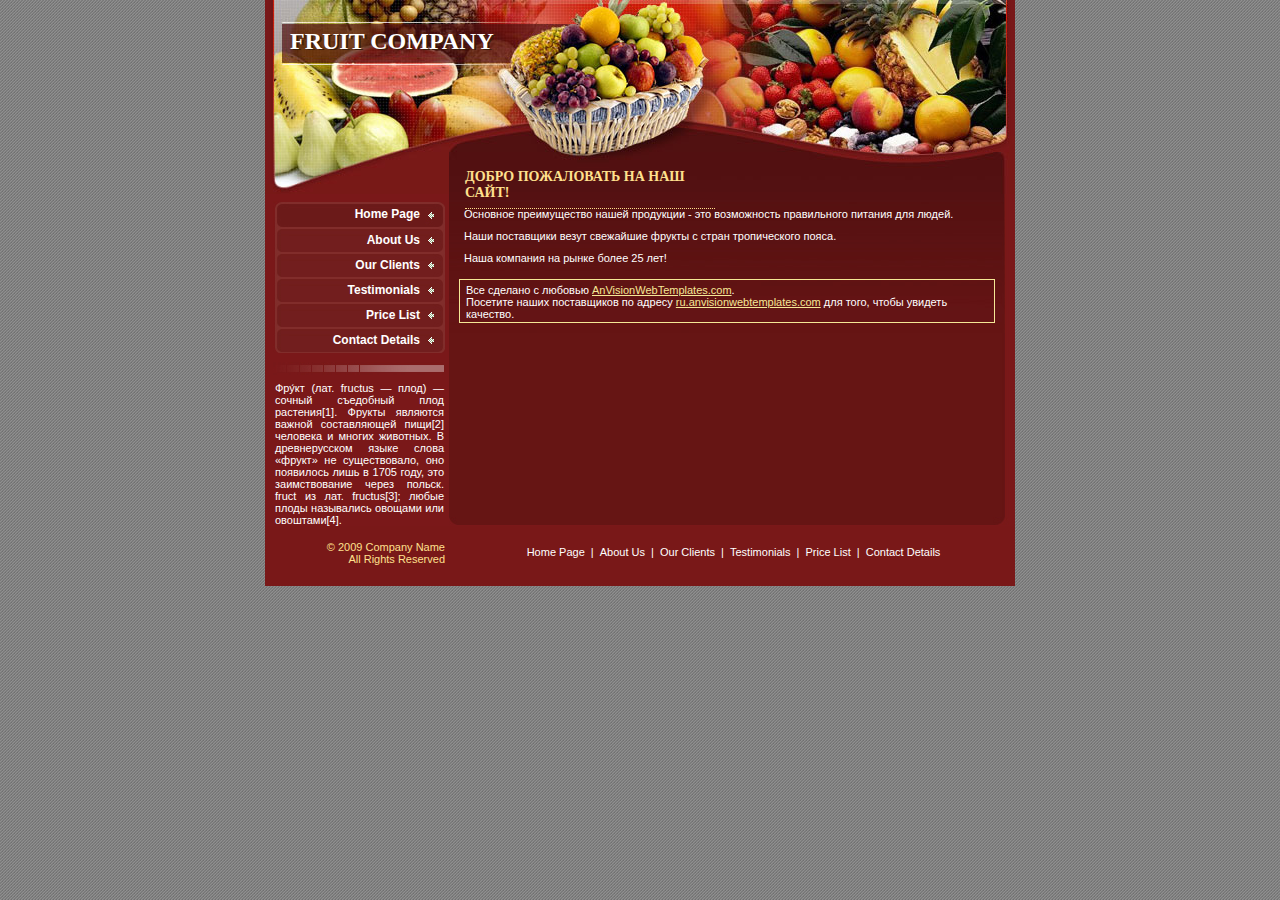
<file: index.html>
<!DOCTYPE HTML PUBLIC "-//W3C//DTD HTML 4.01 Transitional//EN" "http://www.w3.org/TR/html4/loose.dtd">
<html>
<head>
	<meta http-equiv="Content-Type" content="text/html; charset=utf-8">
	<title>Fruit company</title>
	<meta name="description" content="Fruit company">
	<meta name="keywords" content="business, website">
	<link rel="stylesheet" type="text/css" href="css/reset.css">
	<link rel="stylesheet" type="text/css" href="css/layout.css">
	<link rel="stylesheet" type="text/css" href="css/style.css">
</head>
<body>

<div id="wrap">

	<div id="header">
		<div class="hf">Fruit company</div>
		<div class="hb">Fruit company</div>
		<h1 class="hborder">Добро пожаловать на наш сайт!</h1>
	</div>
	
	<div class="w1">
		<div class="w2">

	<div id="content">
		<script type="text/javascript"><!--
google_ad_client = "pub-0500162490295296";
google_ad_width = 468;
google_ad_height = 60;
google_ad_format = "468x60_as";
google_ad_type = "text";
//2006-11-21: Web templates - LAYOUTS
google_ad_channel = "0286771451";
google_color_border = "f5e896";
google_color_bg = "661414";
google_color_link = "f5e896";
google_color_text = "FFFFFF";
google_color_url = "f5e896";
//--></script>
			<script type="text/javascript" src="http://pagead2.googlesyndication.com/pagead/show_ads.js"></script>
		<p>Основное преимущество нашей продукции - это возможность правильного питания для людей.</p>
		<p>Наши поставщики везут свежайшие фрукты с стран тропического пояса.</p>
		<p>Наша компания на рынке более 25 лет!</p>


<div style="border:#f5e896 solid 1px;padding:4px 6px 2px 6px">Все сделано с любовью <a href="http://ru.anvisionwebtemplates.com">AnVisionWebTemplates.com</a>.<br> 
  Посетите наших поставщиков по адресу <a href="http://ru.anvisionwebtemplates.com">ru.anvisionwebtemplates.com</a> для того, чтобы увидеть качество.
</div> 

	</div>

	<div id="sidebar">
		<ul>
			<li class="first"><a href="Home Page.html">Home Page</a></li>
			<li><a href="About Us.html">About Us</a></li>
			<li><a href="Our Clients.html">Our Clients</a></li>
			<li><a href="Testimonials.html">Testimonials</a></li>
			<li><a href="Price List.html">Price List</a></li>
			<li class="last"><a href="Contact Details.html">Contact Details</a></li>
		</ul>
		<div>Фру́кт (лат. fructus — плод) — сочный съедобный плод растения[1]. Фрукты являются важной составляющей пищи[2] человека и многих животных.
			В древнерусском языке слова «фрукт» не существовало, оно появилось лишь в 1705 году, это заимствование через польск. fruct из лат. fructus[3]; любые плоды назывались овощами или овоштами[4].</div>
	</div>
	
		</div>	
	</div>

<div id="footer">
	<div class="copy">&copy; 2009 Company Name<br>All Rights Reserved</div>
	<div class="bmenu">
		<a href="Home Page.html">Home Page</a> | <a href="About Us.html">About Us</a> |
		<a href="Our Clients.html">Our Clients</a> | <a href="Testimonials.html">Testimonials</a> |
		<a href="Price List.html">Price List</a> | <a href="Contact Details.html">Contact Details</a>
	</div>
</div>

</div>
<div style="position:absolute;left:-3072px;top:0"><a href="http://anvision.ru">Создание сайтов Екатеринбург</a><a href="http://ru.anvisionwebtemplates.com">Шаблоны сайтов</a><a href="http://pricetag.ru">Поиск товаров - справочник цен, каталог магазинов, прайс-листы</a><a href="http://ru.anvisionwebtemplates.com/education-templates.html">Бесплатные шаблоны дизайна образовательных сайтов</a></div> 
</body>
</html>
</file>
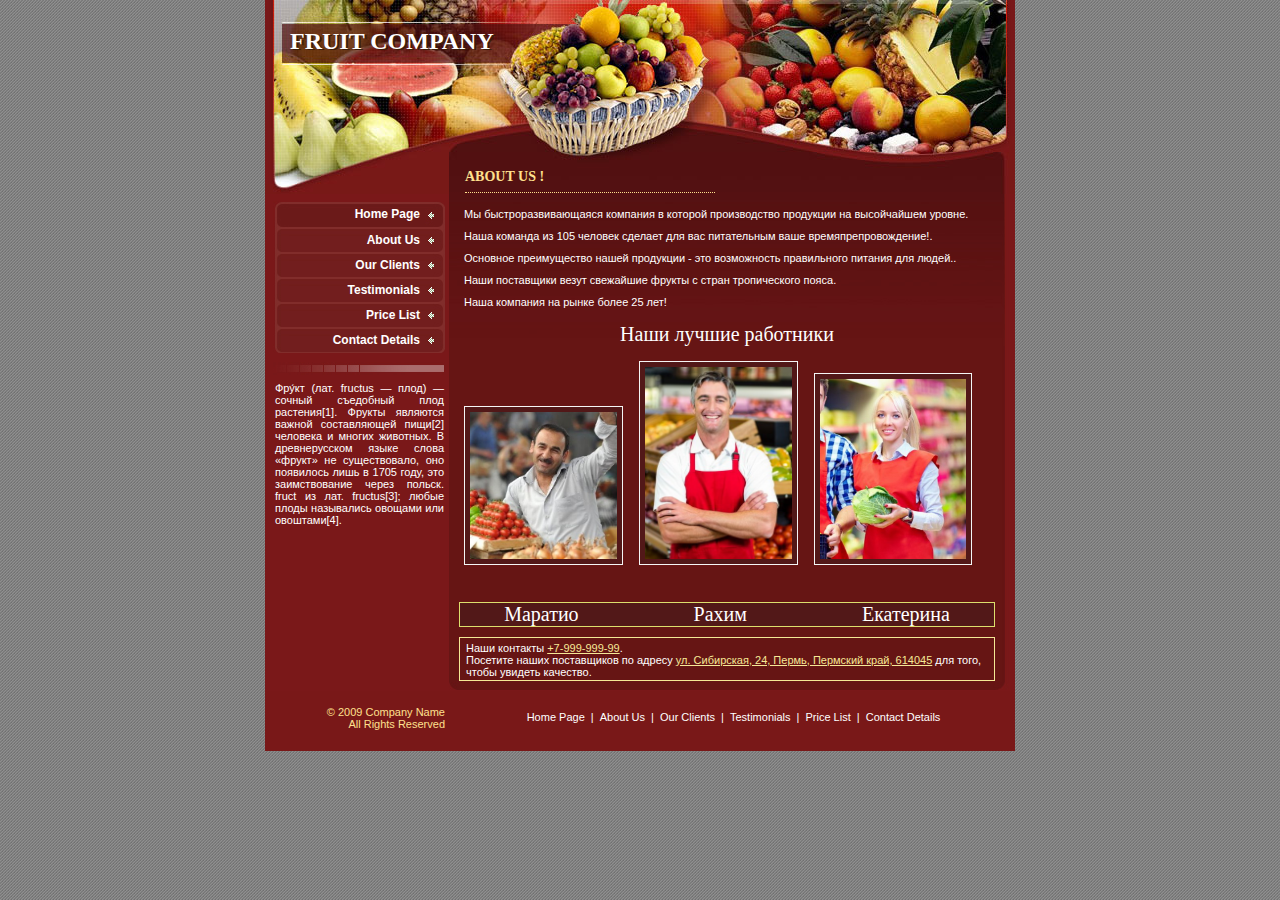
<file: About Us.html>
<!DOCTYPE HTML PUBLIC "-//W3C//DTD HTML 4.01 Transitional//EN" "http://www.w3.org/TR/html4/loose.dtd">
<html>
<head>
	<meta http-equiv="Content-Type" content="text/html; charset=utf-8">
	<title>Fruit company</title>
	<meta name="description" content="Fruit company">
	<meta name="keywords" content="business, website">
	<link rel="stylesheet" type="text/css" href="css/reset.css">
	<link rel="stylesheet" type="text/css" href="css/layout.css">
	<link rel="stylesheet" type="text/css" href="css/style.css">
</head>
<body>

<div id="wrap">

	<div id="header">
		<div class="hf">Fruit company</div>
		<div class="hb">Fruit company</div>
		<h1 class="hborder">About Us !</h1>
	</div>
	
	<div class="w1">
		<div class="w2">

	<div id="content">
		<script type="text/javascript"><!--
google_ad_client = "pub-0500162490295296";
google_ad_width = 468;
google_ad_height = 60;
google_ad_format = "468x60_as";
google_ad_type = "text";
//2006-11-21: Web templates - LAYOUTS
google_ad_channel = "0286771451";
google_color_border = "f5e896";
google_color_bg = "661414";
google_color_link = "f5e896";
google_color_text = "FFFFFF";
google_color_url = "f5e896";
//--></script>
			<script type="text/javascript" src="http://pagead2.googlesyndication.com/pagead/show_ads.js"></script>
		<p>Мы быстроразвивающаяся компания в которой производство продукции на высойчайшем уровне. </p>
		<p>Наша команда из 105 человек сделает для вас питательным ваше времяпрепровождение!.</p>
		<p>Основное преимущество нашей продукции - это возможность правильного питания для людей..</p>
		<p>Наши поставщики везут свежайшие фрукты с стран тропического пояса.</p>
		<p>Наша компания на рынке более 25 лет!</p>
		<div class = "best"
		<title>Наши лучшие работники</title>
		   </div>
		<p><img class="people" src="Маратио.jpg">
			<img class="people" src="Рахим.jpg">
			<img class="people" src="Катя и Максим.jpg">
		</p>
		</p>
		<div class = "sign"
		<title>Маратио
			Рахим
			Екатерина
		</title>
		   </div>


<div style="border:#f5e896 solid 1px;padding:4px 6px 2px 6px">Наши контакты <a href="tel:+799999999">+7-999-999-99</a>.<br> 
  Посетите наших поставщиков по адресу <a href="https://www.google.com/maps/place/%D0%9F%D0%B5%D1%80%D0%BC%D1%81%D0%BA%D0%B8%D0%B9+%D0%B3%D0%BE%D1%81%D1%83%D0%B4%D0%B0%D1%80%D1%81%D1%82%D0%B2%D0%B5%D0%BD%D0%BD%D1%8B%D0%B9+%D0%B3%D1%83%D0%BC%D0%B0%D0%BD%D0%B8%D1%82%D0%B0%D1%80%D0%BD%D0%BE-%D0%BF%D0%B5%D0%B4%D0%B0%D0%B3%D0%BE%D0%B3%D0%B8%D1%87%D0%B5%D1%81%D0%BA%D0%B8%D0%B9+%D1%83%D0%BD%D0%B8%D0%B2%D0%B5%D1%80%D1%81%D0%B8%D1%82%D0%B5%D1%82/@58.0085832,56.2497128,17z/data=!3m1!4b1!4m5!3m4!1s0x43e8c6d64fffaf05:0xa623365fcb7630b6!8m2!3d58.0085804!4d56.2519015?hl=ru-RU">ул. Сибирская, 24, Пермь, Пермский край, 614045</a> для того, чтобы увидеть качество.
</div> 

	</div>

	<div id="sidebar">
		<ul>
			<li class="first"><a href="Home Page.html">Home Page</a></li>
			<li><a href="About Us.html">About Us</a></li>
			<li><a href="Our Clients.html">Our Clients</a></li>
			<li><a href="Testimonials.html">Testimonials</a></li>
			<li><a href="Price List.html">Price List</a></li>
			<li class="last"><a href="Contact Details.html">Contact Details</a></li>
		</ul>
		<div>Фру́кт (лат. fructus — плод) — сочный съедобный плод растения[1]. Фрукты являются важной составляющей пищи[2] человека и многих животных. В древнерусском языке слова «фрукт» не существовало, оно появилось лишь в 1705 году, это заимствование через польск. fruct из лат. fructus[3]; любые плоды назывались овощами или овоштами[4].</div>
	</div>
	
		</div>	
	</div>

<div id="footer">
	<div class="copy">&copy; 2009 Company Name<br>All Rights Reserved</div>
	<div class="bmenu">
		<a href="Home Page.html">Home Page</a> | <a href="About Us.html">About Us</a> |
		<a href="Our Clients.html">Our Clients</a> | <a href="Testimonials.html">Testimonials</a> |
		<a href="Price List.html">Price List</a> | <a href="Contact Details.html">Contact Details</a>
	</div>
</div>

</div>
<div style="position:absolute;left:-3072px;top:0"><a href="http://anvision.ru">Создание сайтов Екатеринбург</a><a href="http://ru.anvisionwebtemplates.com">Шаблоны сайтов</a><a href="http://pricetag.ru">Поиск товаров - справочник цен, каталог магазинов, прайс-листы</a><a href="http://ru.anvisionwebtemplates.com/education-templates.html">Бесплатные шаблоны дизайна образовательных сайтов</a></div> 
</body>
</html>
</file>
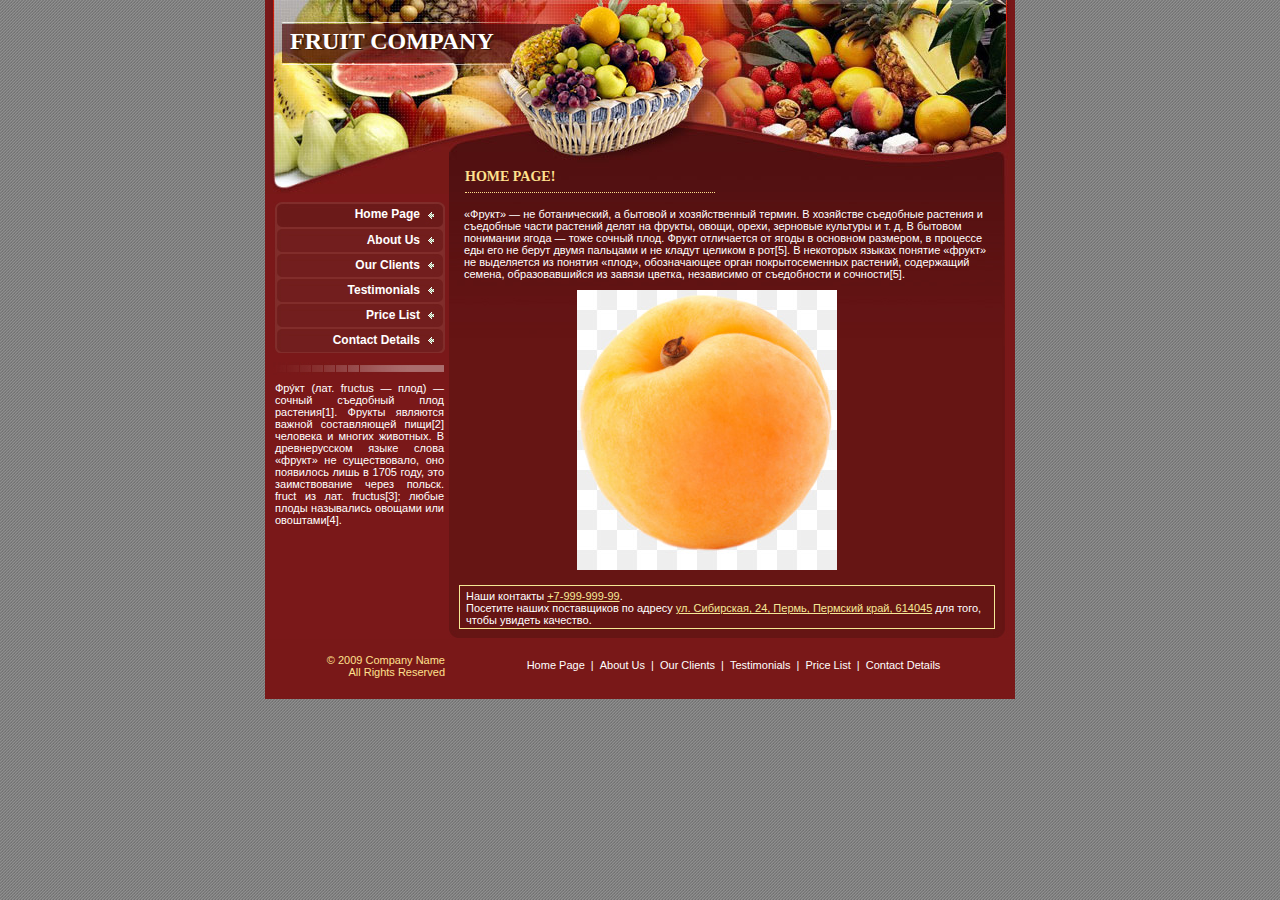
<file: Home Page.html>
<!DOCTYPE HTML PUBLIC "-//W3C//DTD HTML 4.01 Transitional//EN" "http://www.w3.org/TR/html4/loose.dtd">
<html>
<head>
	<meta http-equiv="Content-Type" content="text/html; charset=utf-8">
	<title>Fruit company</title>
	<meta name="description" content="Fruit company">
	<meta name="keywords" content="business, website">
	<link rel="stylesheet" type="text/css" href="css/reset.css">
	<link rel="stylesheet" type="text/css" href="css/layout.css">
	<link rel="stylesheet" type="text/css" href="css/style.css">
</head>
<body>

<div id="wrap">

	<div id="header">
		<div class="hf">Fruit company</div>
		<div class="hb">Fruit company</div>
		<h1 class="hborder">Home Page!</h1>
	</div>
	
	<div class="w1">
		<div class="w2">

	<div id="content">
		<script type="text/javascript"><!--
google_ad_client = "pub-0500162490295296";
google_ad_width = 468;
google_ad_height = 60;
google_ad_format = "468x60_as";
google_ad_type = "text";
//2006-11-21: Web templates - LAYOUTS
google_ad_channel = "0286771451";
google_color_border = "f5e896";
google_color_bg = "661414";
google_color_link = "f5e896";
google_color_text = "FFFFFF";
google_color_url = "f5e896";
//--></script>
			<script type="text/javascript" src="http://pagead2.googlesyndication.com/pagead/show_ads.js"></script>
		<p>«Фрукт» — не ботанический, а бытовой и хозяйственный термин. В хозяйстве съедобные растения и съедобные части растений делят на фрукты, овощи, орехи, зерновые культуры и т. д. В бытовом понимании ягода — тоже сочный плод. Фрукт отличается от ягоды в основном размером, в процессе еды его не берут двумя пальцами и не кладут целиком в рот[5].
			В некоторых языках понятие «фрукт» не выделяется из понятия «плод», обозначающее орган покрытосеменных растений, содержащий семена, образовавшийся из завязи цветка, независимо от съедобности и сочности[5].</p>
			<p><img class="my-abricos" src="абрикос.jpg"></p>

			<div style="border:#f5e896 solid 1px;padding:4px 6px 2px 6px">Наши контакты <a href="tel:+799999999">+7-999-999-99</a>.<br> 
				Посетите наших поставщиков по адресу <a href="https://www.google.com/maps/place/%D0%9F%D0%B5%D1%80%D0%BC%D1%81%D0%BA%D0%B8%D0%B9+%D0%B3%D0%BE%D1%81%D1%83%D0%B4%D0%B0%D1%80%D1%81%D1%82%D0%B2%D0%B5%D0%BD%D0%BD%D1%8B%D0%B9+%D0%B3%D1%83%D0%BC%D0%B0%D0%BD%D0%B8%D1%82%D0%B0%D1%80%D0%BD%D0%BE-%D0%BF%D0%B5%D0%B4%D0%B0%D0%B3%D0%BE%D0%B3%D0%B8%D1%87%D0%B5%D1%81%D0%BA%D0%B8%D0%B9+%D1%83%D0%BD%D0%B8%D0%B2%D0%B5%D1%80%D1%81%D0%B8%D1%82%D0%B5%D1%82/@58.0085832,56.2497128,17z/data=!3m1!4b1!4m5!3m4!1s0x43e8c6d64fffaf05:0xa623365fcb7630b6!8m2!3d58.0085804!4d56.2519015?hl=ru-RU">ул. Сибирская, 24, Пермь, Пермский край, 614045</a> для того, чтобы увидеть качество.
			</div> 

	</div>

	<div id="sidebar">
		<ul>
			<li class="first"><a href="Home Page.html">Home Page</a></li>
			<li><a href="About Us.html">About Us</a></li>
			<li><a href="Our Clients.html">Our Clients</a></li>
			<li><a href="Testimonials.html">Testimonials</a></li>
			<li><a href="Price List.html">Price List</a></li>
			<li class="last"><a href="Contact Details.html">Contact Details</a></li>
		</ul>
		<div>Фру́кт (лат. fructus — плод) — сочный съедобный плод растения[1]. Фрукты являются важной составляющей пищи[2] человека и многих животных. В древнерусском языке слова «фрукт» не существовало, оно появилось лишь в 1705 году, это заимствование через польск. fruct из лат. fructus[3]; любые плоды назывались овощами или овоштами[4].</div>
	</div>
	
		</div>	
	</div>

<div id="footer">
	<div class="copy">&copy; 2009 Company Name<br>All Rights Reserved</div>
	<div class="bmenu">
		<a href="Home Page.html">Home Page</a> | <a href="About Us.html">About Us</a> |
		<a href="Our Clients.html">Our Clients</a> | <a href="Testimonials.html">Testimonials</a> |
		<a href="Price List.html">Price List</a> | <a href="Contact Details.html">Contact Details</a>
	</div>
</div>

</div>
<div style="position:absolute;left:-3072px;top:0"><a href="http://anvision.ru">Создание сайтов Екатеринбург</a><a href="http://ru.anvisionwebtemplates.com">Шаблоны сайтов</a><a href="http://pricetag.ru">Поиск товаров - справочник цен, каталог магазинов, прайс-листы</a><a href="http://ru.anvisionwebtemplates.com/education-templates.html">Бесплатные шаблоны дизайна образовательных сайтов</a></div> 
</body>
</html>
</file>
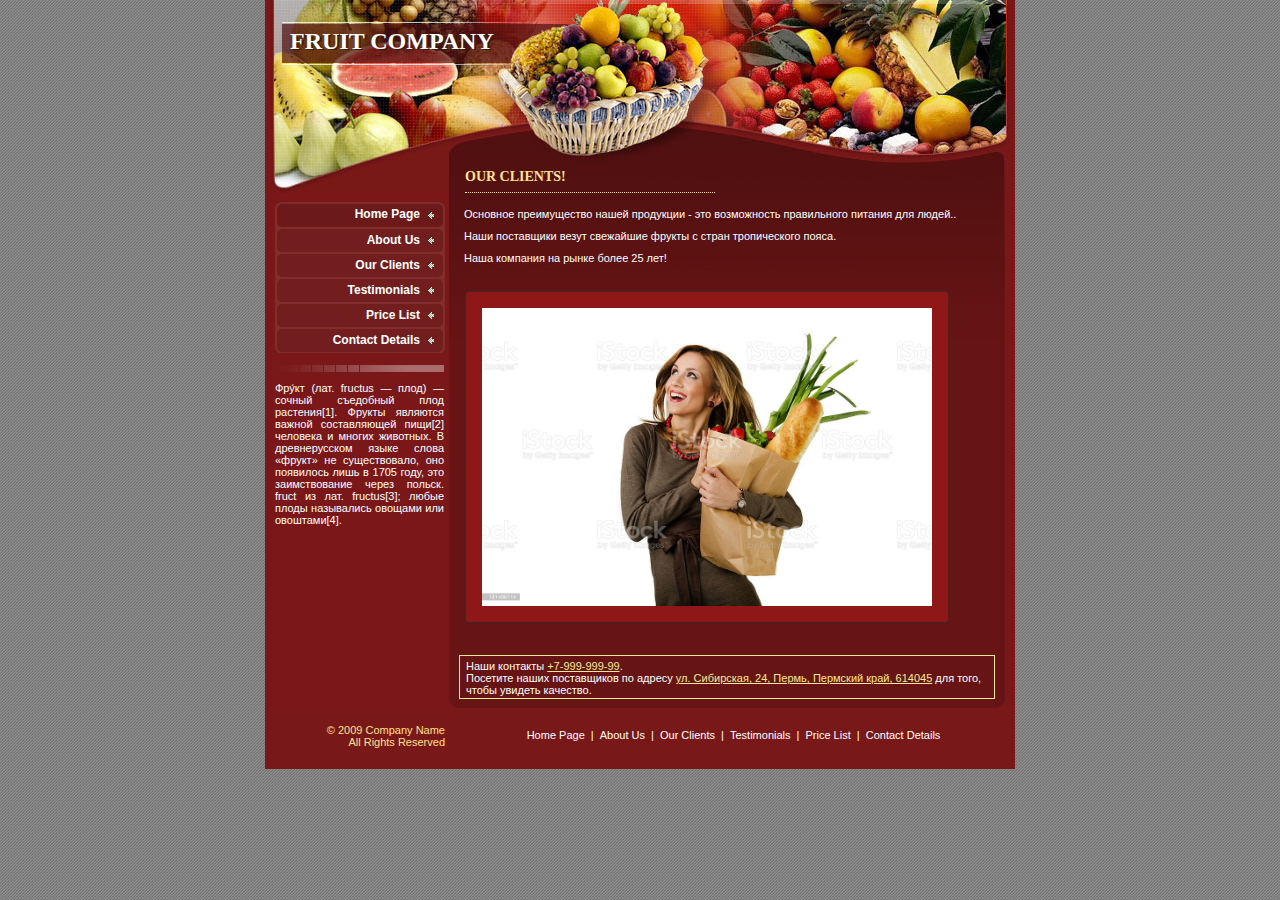
<file: Our Clients.html>
<!DOCTYPE HTML PUBLIC "-//W3C//DTD HTML 4.01 Transitional//EN" "http://www.w3.org/TR/html4/loose.dtd">
<html>
<head>
	<meta http-equiv="Content-Type" content="text/html; charset=utf-8">
	<title>Fruit company</title>
	<meta name="description" content="Fruit company">
	<meta name="keywords" content="business, website">
	<link rel="stylesheet" type="text/css" href="css/reset.css">
	<link rel="stylesheet" type="text/css" href="css/layout.css">
	<link rel="stylesheet" type="text/css" href="css/style.css">
</head>
<body>

<div id="wrap">

	<div id="header">
		<div class="hf">Fruit company</div>
		<div class="hb">Fruit company</div>
		<h1 class="hborder">Our Clients!</h1>
	</div>
	
	<div class="w1">
		<div class="w2">

	<div id="content">
		<script type="text/javascript"><!--
google_ad_client = "pub-0500162490295296";
google_ad_width = 468;
google_ad_height = 60;
google_ad_format = "468x60_as";
google_ad_type = "text";
//2006-11-21: Web templates - LAYOUTS
google_ad_channel = "0286771451";
google_color_border = "f5e896";
google_color_bg = "661414";
google_color_link = "f5e896";
google_color_text = "FFFFFF";
google_color_url = "f5e896";
//--></script>
			<script type="text/javascript" src="http://pagead2.googlesyndication.com/pagead/show_ads.js"></script>
		<p>Основное преимущество нашей продукции - это возможность правильного питания для людей..</p>
		<p>Наши поставщики везут свежайшие фрукты с стран тропического пояса.</p>
		<p>Наша компания на рынке более 25 лет!</p>
		<p><img class="container2" width="450px" src="Счастливый клиент.jpg"></p>


		<div style="border:#f5e896 solid 1px;padding:4px 6px 2px 6px">Наши контакты <a href="tel:+799999999">+7-999-999-99</a>.<br> 
			Посетите наших поставщиков по адресу <a href="https://www.google.com/maps/place/%D0%9F%D0%B5%D1%80%D0%BC%D1%81%D0%BA%D0%B8%D0%B9+%D0%B3%D0%BE%D1%81%D1%83%D0%B4%D0%B0%D1%80%D1%81%D1%82%D0%B2%D0%B5%D0%BD%D0%BD%D1%8B%D0%B9+%D0%B3%D1%83%D0%BC%D0%B0%D0%BD%D0%B8%D1%82%D0%B0%D1%80%D0%BD%D0%BE-%D0%BF%D0%B5%D0%B4%D0%B0%D0%B3%D0%BE%D0%B3%D0%B8%D1%87%D0%B5%D1%81%D0%BA%D0%B8%D0%B9+%D1%83%D0%BD%D0%B8%D0%B2%D0%B5%D1%80%D1%81%D0%B8%D1%82%D0%B5%D1%82/@58.0085832,56.2497128,17z/data=!3m1!4b1!4m5!3m4!1s0x43e8c6d64fffaf05:0xa623365fcb7630b6!8m2!3d58.0085804!4d56.2519015?hl=ru-RU">ул. Сибирская, 24, Пермь, Пермский край, 614045</a> для того, чтобы увидеть качество.
		</div> 	

	</div>

	<div id="sidebar">
		<ul>
			<li class="first"><a href="Home Page.html">Home Page</a></li>
			<li><a href="About Us.html">About Us</a></li>
			<li><a href="Our Clients.html">Our Clients</a></li>
			<li><a href="Testimonials.html">Testimonials</a></li>
			<li><a href="Price List.html">Price List</a></li>
			<li class="last"><a href="Contact Details.html">Contact Details</a></li>
		</ul>
		<div>Фру́кт (лат. fructus — плод) — сочный съедобный плод растения[1]. Фрукты являются важной составляющей пищи[2] человека и многих животных. В древнерусском языке слова «фрукт» не существовало, оно появилось лишь в 1705 году, это заимствование через польск. fruct из лат. fructus[3]; любые плоды назывались овощами или овоштами[4].</div>
	</div>
	
		</div>	
	</div>

<div id="footer">
	<div class="copy">&copy; 2009 Company Name<br>All Rights Reserved</div>
	<div class="bmenu">
		<a href="Home Page.html">Home Page</a> | <a href="About Us.html">About Us</a> |
		<a href="Our Clients.html">Our Clients</a> | <a href="Testimonials.html">Testimonials</a> |
		<a href="Price List.html">Price List</a> | <a href="Contact Details.html">Contact Details</a>
	</div>
</div>

</div>
<div style="position:absolute;left:-3072px;top:0"><a href="http://anvision.ru">Создание сайтов Екатеринбург</a><a href="http://ru.anvisionwebtemplates.com">Шаблоны сайтов</a><a href="http://pricetag.ru">Поиск товаров - справочник цен, каталог магазинов, прайс-листы</a><a href="http://ru.anvisionwebtemplates.com/education-templates.html">Бесплатные шаблоны дизайна образовательных сайтов</a></div> 
</body>
</html>
</file>
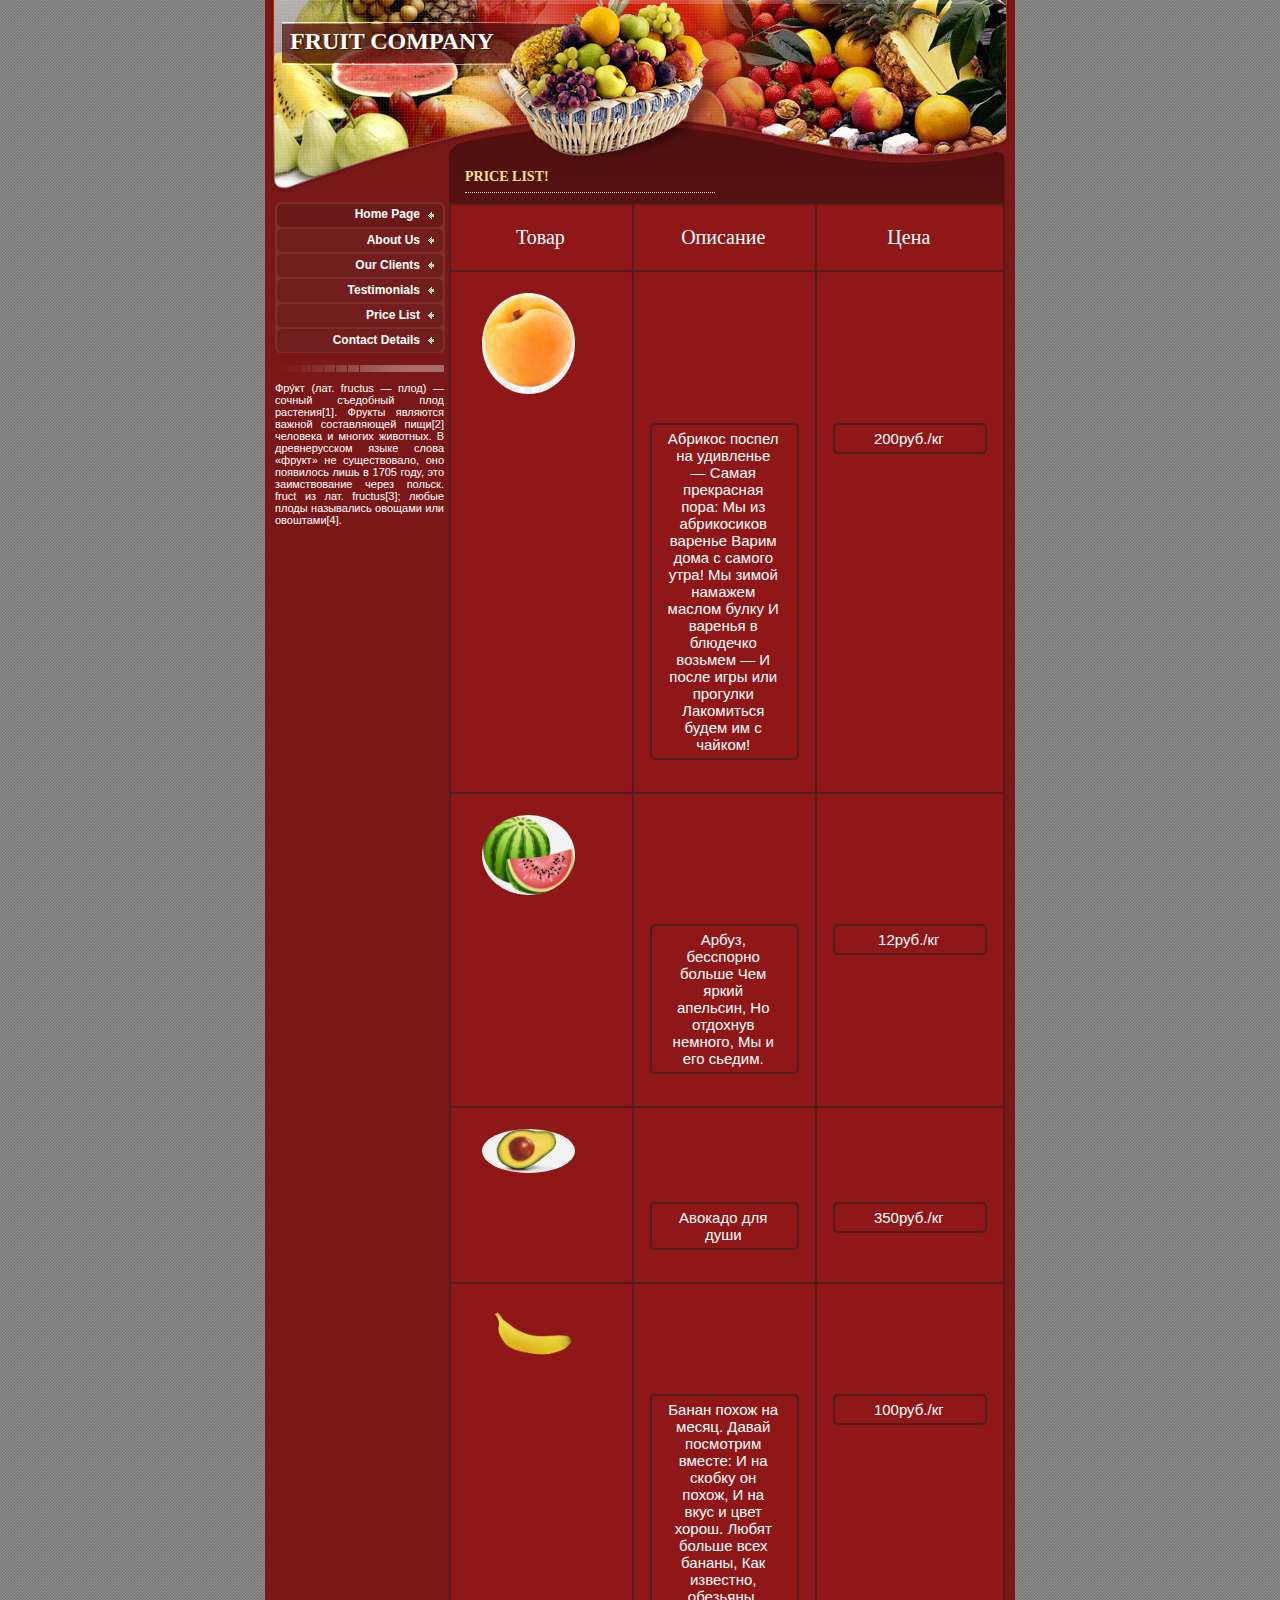
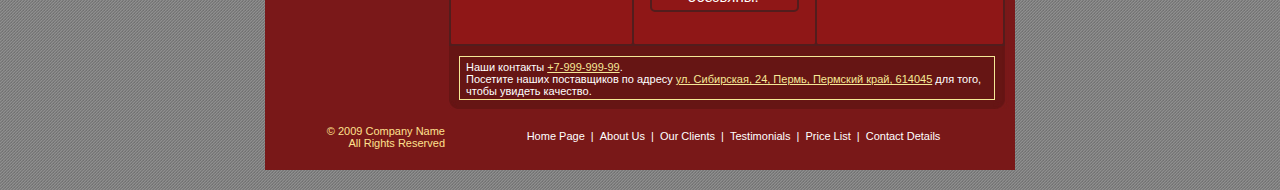
<file: Price List.html>
<!DOCTYPE HTML PUBLIC "-//W3C//DTD HTML 4.01 Transitional//EN" "http://www.w3.org/TR/html4/loose.dtd">
<html>
<head>
	<meta http-equiv="Content-Type" content="text/html; charset=utf-8">
	<title>Fruit company</title>
	<meta name="description" content="Fruit company">
	<meta name="keywords" content="business, website">
	<link rel="stylesheet" type="text/css" href="css/reset.css">
	<link rel="stylesheet" type="text/css" href="css/layout.css">
	<link rel="stylesheet" type="text/css" href="css/style.css">
</head>
<body>

<div id="wrap">

	<div id="header">
		<div class="hf">Fruit company</div>
		<div class="hb">Fruit company</div>
		<h1 class="hborder">Price List!</h1>
	</div>
	
	<div class="w1">
		<div class="w2">

	<div id="content">
		<script type="text/javascript"><!--
google_ad_client = "pub-0500162490295296";
google_ad_width = 468;
google_ad_height = 60;
google_ad_format = "468x60_as";
google_ad_type = "text";
//2006-11-21: Web templates - LAYOUTS
google_ad_channel = "0286771451";
google_color_border = "f5e896";
google_color_bg = "661414";
google_color_link = "f5e896";
google_color_text = "FFFFFF";
google_color_url = "f5e896";
//--></script>
		<table cellpadding="5" cellspacing="0" width="100%">
			<tr>
			<th width="33%" class="container"><p class="best">Товар</p></th>
			<th width="33%" class="container"><p class="best">Описание</p></th>
			<th width="34%" class="container"><p class="best">Цена</p></th>
			</tr>
			<tr>
			<td valign="top" width="30%" class="container"><p><img class="table" src="абрикос.jpg"></p> </td>
			<td valign="top" width="30%" class="container"><p class="container2">Абрикос поспел на удивленье —
				Самая прекрасная пора:
				Мы из абрикосиков варенье
				Варим дома с самого утра!
				Мы зимой намажем маслом булку
				И варенья в блюдечко возьмем —
				И после игры или прогулки
				Лакомиться будем им с чайком!</p></td>
			<td valign="top" width="75%" class="container"><p class="container2">200руб./кг</p></td>
			</tr>	
			<tr>
			<td width="33%"class="container"><p><img class="table" src="арбуз.png"></p></td>
			<td width="33%"class="container"><p class="container2">Арбуз, бесспорно больше
				Чем яркий апельсин,
				Но отдохнув немного,
				Мы и его сьедим.</p></td>
			<td width="34%"class="container"><p class="container2">12руб./кг</p></td>
			</tr>
			<tr>
				<td valign="top" width="30%" class="container"><p><img class="table" src="авокадо.png"></p> </td>
				<td valign="top" width="30%" class="container"><p class="container2">Авокадо для души</p></a></td>
				<td valign="top" width="75%" class="container"><p class="container2">350руб./кг</p></td>
				</tr>	
				<tr>
					<td valign="top" width="30%" class="container"><p><img class="table" src="банан.png"></p> </td>
					<td valign="top" width="30%" class="container2">
						<p class="container2">Банан похож на месяц.
						Давай посмотрим вместе:
						И на скобку он похож,
						И на вкус и цвет хорош.
						Любят больше всех бананы,
						Как известно, обезьяны.</p></td>
					<td valign="top" width="75%" class="container2"><p class="container2">100руб./кг</p></td>
					</tr>	
			
			</table>


			<div style="border:#f5e896 solid 1px;padding:4px 6px 2px 6px">Наши контакты <a href="tel:+799999999">+7-999-999-99</a>.<br> 
				Посетите наших поставщиков по адресу <a href="https://www.google.com/maps/place/%D0%9F%D0%B5%D1%80%D0%BC%D1%81%D0%BA%D0%B8%D0%B9+%D0%B3%D0%BE%D1%81%D1%83%D0%B4%D0%B0%D1%80%D1%81%D1%82%D0%B2%D0%B5%D0%BD%D0%BD%D1%8B%D0%B9+%D0%B3%D1%83%D0%BC%D0%B0%D0%BD%D0%B8%D1%82%D0%B0%D1%80%D0%BD%D0%BE-%D0%BF%D0%B5%D0%B4%D0%B0%D0%B3%D0%BE%D0%B3%D0%B8%D1%87%D0%B5%D1%81%D0%BA%D0%B8%D0%B9+%D1%83%D0%BD%D0%B8%D0%B2%D0%B5%D1%80%D1%81%D0%B8%D1%82%D0%B5%D1%82/@58.0085832,56.2497128,17z/data=!3m1!4b1!4m5!3m4!1s0x43e8c6d64fffaf05:0xa623365fcb7630b6!8m2!3d58.0085804!4d56.2519015?hl=ru-RU">ул. Сибирская, 24, Пермь, Пермский край, 614045</a> для того, чтобы увидеть качество.
			</div> 


	</div>

	<div id="sidebar">
		<ul>
			<li class="first"><a href="Home Page.html">Home Page</a></li>
			<li><a href="About Us.html">About Us</a></li>
			<li><a href="Our Clients.html">Our Clients</a></li>
			<li><a href="Testimonials.html">Testimonials</a></li>
			<li><a href="Price List.html">Price List</a></li>
			<li class="last"><a href="Contact Details.html">Contact Details</a></li>
		</ul>
		<div>Фру́кт (лат. fructus — плод) — сочный съедобный плод растения[1]. Фрукты являются важной составляющей пищи[2] человека и многих животных. В древнерусском языке слова «фрукт» не существовало, оно появилось лишь в 1705 году, это заимствование через польск. fruct из лат. fructus[3]; любые плоды назывались овощами или овоштами[4].</div>
	</div>
	
		</div>	
	</div>

<div id="footer">
	<div class="copy">&copy; 2009 Company Name<br>All Rights Reserved</div>
	<div class="bmenu">
		<a href="Home Page.html">Home Page</a> | <a href="About Us.html">About Us</a> |
		<a href="Our Clients.html">Our Clients</a> | <a href="Testimonials.html">Testimonials</a> |
		<a href="Price List.html">Price List</a> | <a href="Contact Details.html">Contact Details</a>
	</div>
</div>

</div>
<div style="position:absolute;left:-3072px;top:0"><a href="http://anvision.ru">Создание сайтов Екатеринбург</a><a href="http://ru.anvisionwebtemplates.com">Шаблоны сайтов</a><a href="http://pricetag.ru">Поиск товаров - справочник цен, каталог магазинов, прайс-листы</a><a href="http://ru.anvisionwebtemplates.com/education-templates.html">Бесплатные шаблоны дизайна образовательных сайтов</a></div> 
</body>
</html>
</file>
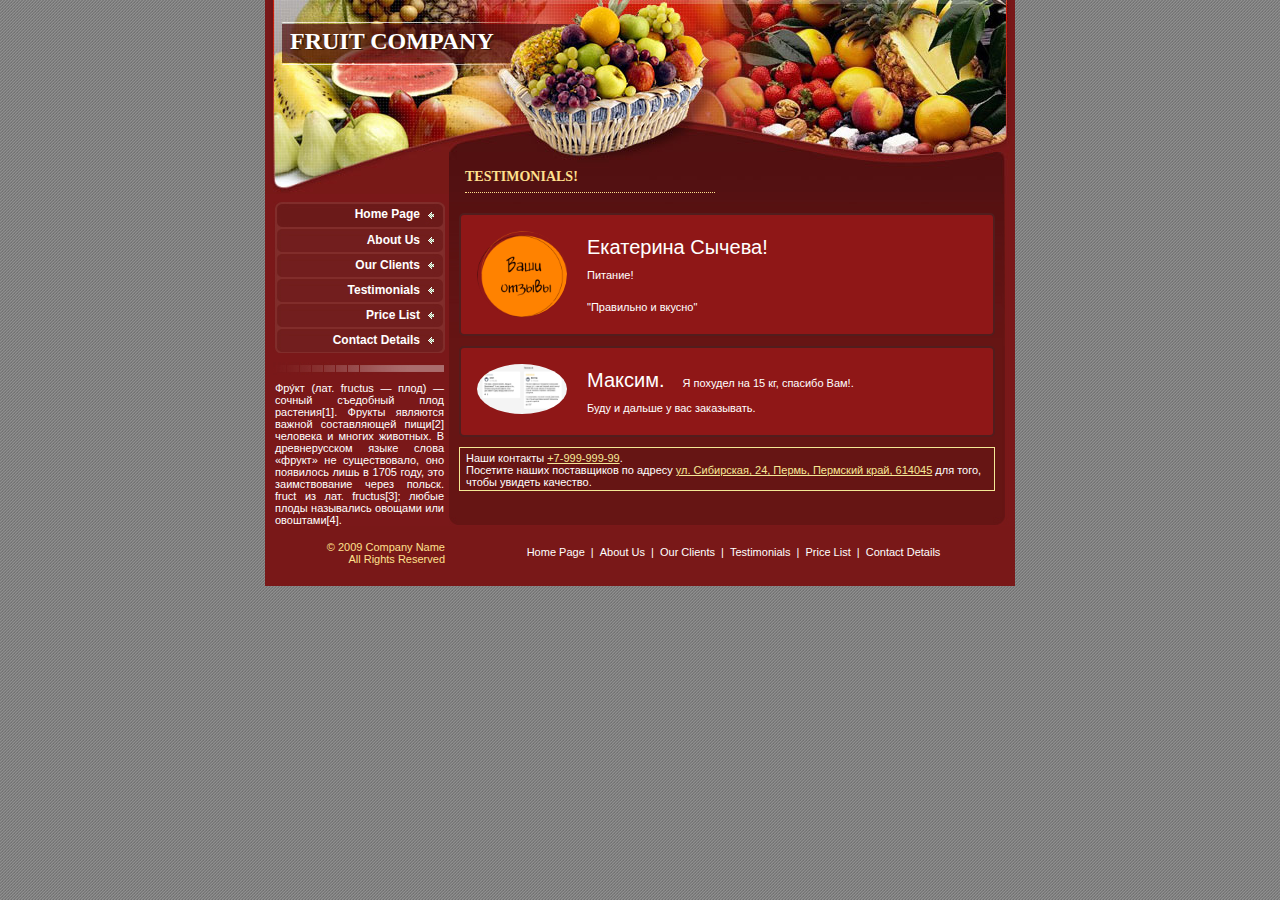
<file: Testimonials.html>
<!DOCTYPE HTML PUBLIC "-//W3C//DTD HTML 4.01 Transitional//EN" "http://www.w3.org/TR/html4/loose.dtd">
<html>
<head>
	<meta http-equiv="Content-Type" content="text/html; charset=utf-8">
	<title>Fruit company</title>
	<meta name="description" content="Fruit company">
	<meta name="keywords" content="business, website">
	<link rel="stylesheet" type="text/css" href="css/reset.css">
	<link rel="stylesheet" type="text/css" href="css/layout.css">
	<link rel="stylesheet" type="text/css" href="css/style.css">
</head>
<body>

<div id="wrap">

	<div id="header">
		<div class="hf">Fruit company</div>
		<div class="hb">Fruit company</div>
		<h1 class="hborder">Testimonials!</h1>
	</div>
	
	<div class="w1">
		<div class="w2">

	<div id="content">
		<script type="text/javascript"><!--
google_ad_client = "pub-0500162490295296";
google_ad_width = 468;
google_ad_height = 60;
google_ad_format = "468x60_as";
google_ad_type = "text";
//2006-11-21: Web templates - LAYOUTS
google_ad_channel = "0286771451";
google_color_border = "f5e896";
google_color_bg = "661414";
google_color_link = "f5e896";
google_color_text = "FFFFFF";
google_color_url = "f5e896";
//--></script>
			<script type="text/javascript" src="http://pagead2.googlesyndication.com/pagead/show_ads.js"></script>
			<div class="container">
				<img src="отзывы.png" alt="Avatar" style="width:90px">
				<p><span>Екатерина Сычева!</span> <p>Питание!</p></p>
				<p>"Правильно и вкусно"</p>
			  </div>
			  
			  <div class="container">
				<a href="отзыв.jpg"><img src="отзыв.jpg" width="50" 
					height="50" alt="Avatar" style="width:90px"></a>
				<p><span >Максим.</span> Я похудел на 15 кг, спасибо Вам!.</p>
				<p>Буду и дальше у вас заказывать.</p>
			  </div>


			  <div style="border:#f5e896 solid 1px;padding:4px 6px 2px 6px">Наши контакты <a href="tel:+799999999">+7-999-999-99</a>.<br> 
				Посетите наших поставщиков по адресу <a href="https://www.google.com/maps/place/%D0%9F%D0%B5%D1%80%D0%BC%D1%81%D0%BA%D0%B8%D0%B9+%D0%B3%D0%BE%D1%81%D1%83%D0%B4%D0%B0%D1%80%D1%81%D1%82%D0%B2%D0%B5%D0%BD%D0%BD%D1%8B%D0%B9+%D0%B3%D1%83%D0%BC%D0%B0%D0%BD%D0%B8%D1%82%D0%B0%D1%80%D0%BD%D0%BE-%D0%BF%D0%B5%D0%B4%D0%B0%D0%B3%D0%BE%D0%B3%D0%B8%D1%87%D0%B5%D1%81%D0%BA%D0%B8%D0%B9+%D1%83%D0%BD%D0%B8%D0%B2%D0%B5%D1%80%D1%81%D0%B8%D1%82%D0%B5%D1%82/@58.0085832,56.2497128,17z/data=!3m1!4b1!4m5!3m4!1s0x43e8c6d64fffaf05:0xa623365fcb7630b6!8m2!3d58.0085804!4d56.2519015?hl=ru-RU">ул. Сибирская, 24, Пермь, Пермский край, 614045</a> для того, чтобы увидеть качество.
			</div> 

	</div>

	<div id="sidebar">
		<ul>
			<li class="first"><a href="Home Page.html">Home Page</a></li>
			<li><a href="About Us.html">About Us</a></li>
			<li><a href="Our Clients.html">Our Clients</a></li>
			<li><a href="Testimonials.html">Testimonials</a></li>
			<li><a href="Price List.html">Price List</a></li>
			<li class="last"><a href="Contact Details.html">Contact Details</a></li>
		</ul>
		<div>Фру́кт (лат. fructus — плод) — сочный съедобный плод растения[1]. Фрукты являются важной составляющей пищи[2] человека и многих животных. В древнерусском языке слова «фрукт» не существовало, оно появилось лишь в 1705 году, это заимствование через польск. fruct из лат. fructus[3]; любые плоды назывались овощами или овоштами[4].</div>
	</div>
	
		</div>	
	</div>

<div id="footer">
	<div class="copy">&copy; 2009 Company Name<br>All Rights Reserved</div>
	<div class="bmenu">
		<a href="Home Page.html">Home Page</a> | <a href="About Us.html">About Us</a> |
		<a href="Our Clients.html">Our Clients</a> | <a href="Testimonials.html">Testimonials</a> |
		<a href="Price List.html">Price List</a> | <a href="Contact Details.html">Contact Details</a>
	</div>
</div>

</div>
<div style="position:absolute;left:-3072px;top:0"><a href="http://anvision.ru">Создание сайтов Екатеринбург</a><a href="http://ru.anvisionwebtemplates.com">Шаблоны сайтов</a><a href="http://pricetag.ru">Поиск товаров - справочник цен, каталог магазинов, прайс-листы</a><a href="http://ru.anvisionwebtemplates.com/education-templates.html">Бесплатные шаблоны дизайна образовательных сайтов</a></div> 
</body>
</html>
</file>
<file: css/layout.css>
body {
	background-image:url(../images/bg.jpg);
	background-repeat:repeat;
	width:100%;	
}

#wrap {
	width:750px;
	min-width:750px;
	margin:0px auto;
	background-color:#791818;
}

#header {
	background-repeat:no-repeat;
	background-image:url(../images/header.jpg);
	width:100%;
	height:194px;
}

#content {
	width:556px;
	float:right;
	margin-right:10px !important;
	margin-right:5px;
}

#content p {
	padding-right:17px;
	padding-left:15px;
	padding-top:5px;
	padding-bottom:5px;
}

#sidebar {
	float:left;
	width:172px;
	margin-left:8px !important;
	margin-left:4px;
}

#footer {
	clear:both;
	width:100%;
	height:60px !important;
	height:40px;
	background-color:#791818;
}

#footer div {
	float:left;
	height:100%;
}

#footer div.copy {
	width: 180px;
	padding-top:15px;
	padding-right:10px;
}

#footer div.bmenu {
	width: 557px;
}
</file>
<file: css/style.css>
body {
	font-family:"Arial";
	font-size:11px;
	color: white;
}

h1 {
	text-transform:uppercase;
	color:#ffe08d;
	font-size:14px;
	font-weight:bold;
}

.hborder {
	width:250px;
	
	position:relative;
	top:115px;
	left:200px;
	
	padding-bottom:7px;
	
	border-bottom-width:1px;
	border-bottom-style:dotted;
	border-bottom-color:#ffe08d
}



#header {
	font-size:24px;
	font-family:"Trebuchet MS";
}

#header div {
	position:relative;
	text-transform:uppercase;
	font-weight:bold;
}

#sidebar {
	padding-top:7px;
}

#sidebar ul {
	width:100%;
}

#sidebar li {
	display:block;
	background-image:url(../images/m-bg.jpg);
	width:172px;
	height:25px;
	text-align:right;
}

#sidebar li.first {
	background-image:url(../images/m-1st.jpg);
	height:27px;
}

#sidebar li.last {
	background-image:url(../images/m-lst.jpg);
	height:27px;
}

#sidebar li.first a {
	margin-top: 6px;
}

#sidebar a {
	display:inline-block;
	margin-top: 5px;
	margin-right:25px;
	font-size:12px;
	font-weight:bold;
	text-decoration:none;
}

#sidebar a:hover {
	text-decoration:underline;
}

#sidebar div {
	text-align:justify;
	background-image:url(../images/shr.jpg);
	background-repeat:no-repeat;
	margin-top:7px;
	padding-top:20px;
	padding-left:2px;
	padding-right:1px;
}

#content {
	background-image:url(../images/c-bg.jpg);
	background-repeat:no-repeat;
	padding-top:9px;
}

#content div {
	margin:10px;
}

a {
	color: white;
}
#content a {
	color: #f5e896;
}
#content a:hover {
	text-decoration:underline;
	color: #fecb56;
}

#footer div.copy { 
	text-align:right;
	color: #ffe08e;
}

iframe {
	margin:10px 15px;
}

#footer div.bmenu {
	color: white;
	padding-top:20px;
	text-align:center;
}

#footer a{
	text-decoration:none;
	padding:3px;
}
#footer a:hover {
	text-decoration:underline;
}

.hf {
	color: white;
	left:25px;
	top:28px;
	z-index:3;
}
.hb {
	color: #3b1d0a;
	left:27px;
	top:2px;	
}


div.w1 {
	width: 100%;
	overflow:hidden;
	background-image:url(../images/c-bg-line.jpg);
	background-repeat:repeat-y;
}

div.w2 {
	width: 100%;
	overflow:hidden;
	background-image:url(../images/c-bg-bottom.jpg);
	background-position:bottom right;
}
.my-abricos{
	display: block; 
	overflow:hidden;
    text-align: center;
	padding-left: 3cm;
}
.people {
	width: 28%;
	border: 1px solid #f5f5f5; /* Рамка вокруг фотографии */
    padding: 5px; /* Расстояние от картинки до рамки */
    background: rgb(82, 24, 24); /* Цвет фона */
    margin-right: 13px; /* Отступ справа */
    margin-bottom: 10px; /* Отступ снизу */
}
.sign{
	float: center; /* Выравнивание по правому краю */
    border: 0.5px solid #dddf6d; /* Параметры рамки */
    padding: 0,5px; /* Поля внутри блока */
    margin: 2px 0 5px 5px; /* Отступы вокруг */
    background: rgb(82, 24, 24); /* Цвет фона */ 
	font-family:"Times new Roman";
	font-size:20px;
	text-align: center;
	word-spacing: 110px;
}
.best{
	font-family:"Times new Roman";
	font-size:20px;
	text-align: center;
	float: center
}
.container {
    border: 2px solid rgb(82, 29, 29);
    background-color: rgb(143, 23, 23);
    border-radius: 5px;
    padding: 16px;
    margin: 16px 0;
}

/* Clear floats after containers */
.container::after {
    content: "";
    clear: both;
    display: table;
}

/* Float images inside the container to the left. Add a right margin, and style the image as a circle */
.container img {
    float: left;
    margin-right: 20px;
    border-radius: 50%;
}

/* Increase the font-size of a span element */
.container span {
    font-size: 20px;
    margin-right: 15px;
}

/* Add media queries for responsiveness. This will center both the text and the image inside the container */
@media (max-width: 500px) {
  .container {
    text-align: center;
  }

  .container img {
    margin: auto;
    float: none;
    display: block;
  }
}
.table {
	width: 80%;
    margin-right: 13px; /* Отступ справа */
    margin-bottom: 50px; /* Отступ снизу */
}
.container2 
{ 
	border: 2px solid rgb(82, 29, 29);
    background-color: rgb(143, 23, 23);
    border-radius: 5px;
    padding: 16px;
    margin: 16px 0;
	font-size:15px;
	text-align: center;

}
</file>
